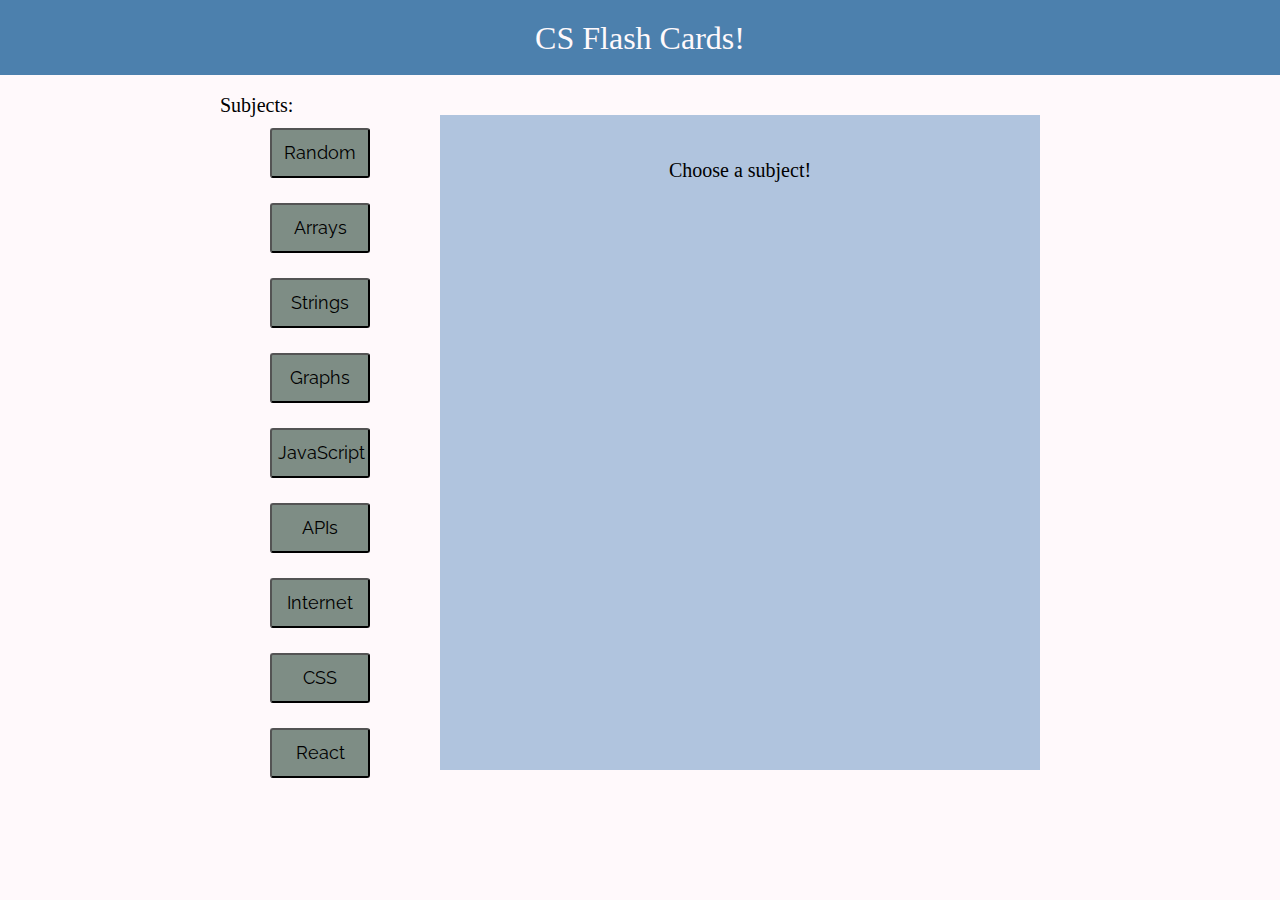
<file: index.html>
<!DOCTYPE html>
<html lang="en" dir="ltr">
 <head>
   <meta charset="utf-8">
   <link rel="stylesheet" href="style.css">
   <link href="https://fonts.googleapis.com/css?family=Open+Sans|Raleway" rel="stylesheet">
   <title>Flash Cards</title>
 </head>
 <body>
   <div id="container">
     <div id="header">
       <h1>CS Flash Cards!</h1>
     </div>
     <div id="main">
       <div>
         <h3>Subjects:</h3>
         <div id="list"></div>
       </div>
       <div id="content">
         <h2 id="prompt">Choose a subject!</h2>
       </div>
     </div>
   </div>
 </body>



 <script type="text/javascript" src="./cards.js"> </script>
</html>
</file>
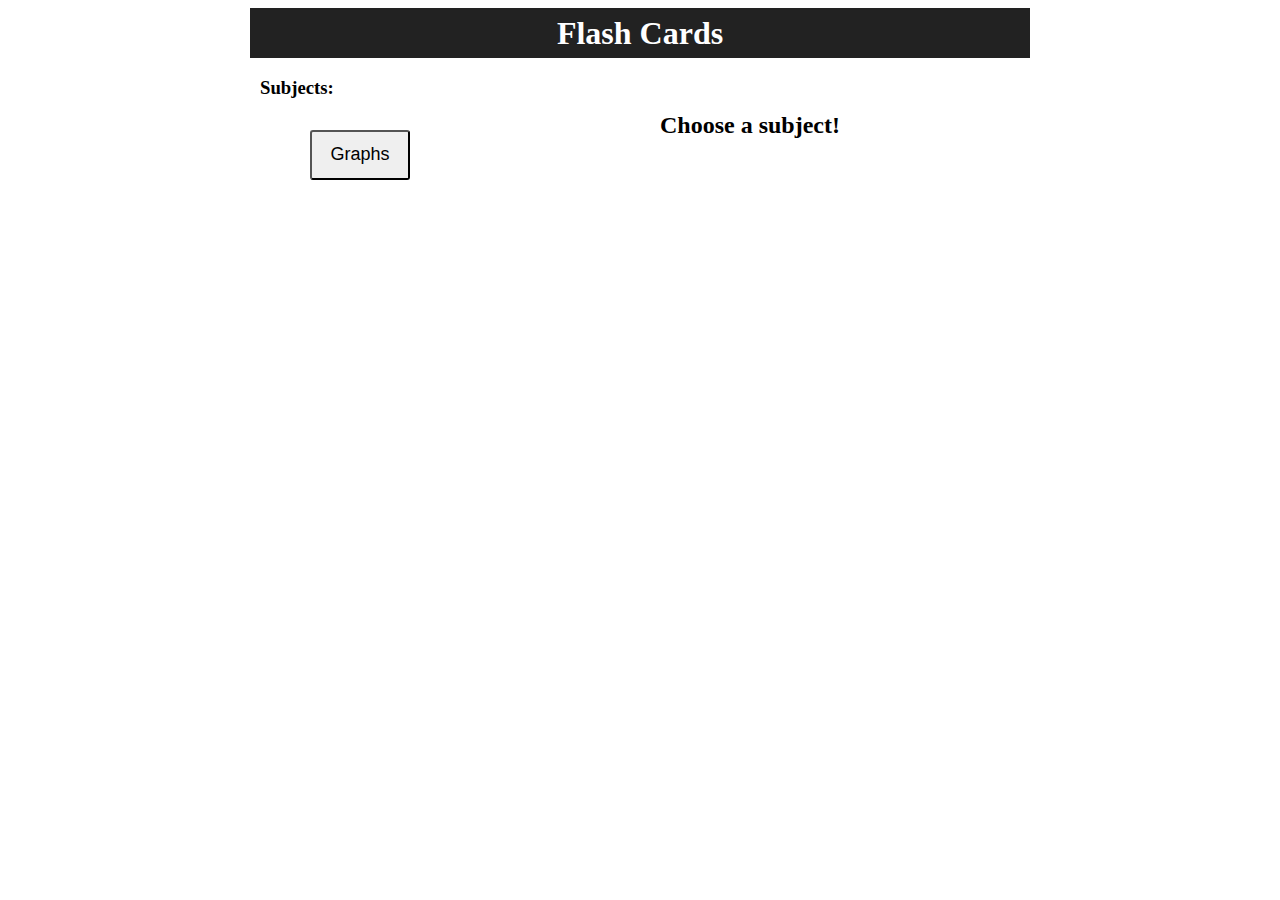
<file: flashcards.html>
<!DOCTYPE html>
<html lang="en" dir="ltr">
  <head>
    <meta charset="utf-8">
    <title>Flash Cards</title>
  </head>
  <body>
    <div id="container">
      <div id="header">
        <h1>Flash Cards</h1>
      </div>
      <div id="main">
        <div>
          <h3>Subjects:</h3>
          <div id="list"></div>
        </div>
        <div id="content">
          <h2 id="prompt">Choose a subject!</h2>
        </div>
      </div>
    </div>
  </body>

  <style media="screen">
    body {
      
    }

    #container {
      display: flex;
      flex-direction: column;
      justify-content: center;
      align-items: center;
    }

    #header {
      display: flex;
      flex-direction: column;
      justify-content: center;
      align-items: center;
      width: 780px;
      height: 50px;
      background: #222;
      color: white;
    }

    #header h1 {
      margin: 0;
    }

    #main {
      display: flex;
    }

    #list div {
      display: flex;
      justify-content: center;
      align-items: center;
      width: 200px;
      height: 75px;
    }


    #list button {
      width: 100px;
      height: 50px;
      font-size: 18px;
      border-radius: 3px;
    }

    #list button:hover {
      cursor: pointer;
      border: 1px solid black;
      border-radius: 3px;
    }

    #content {
      display: flex;
      flex-direction: column;
      justify-content: center;
      align-items: center;
      width: 500px;
      margin: 20px;
      padding-left: 20px;
    }

    #content p {
      padding: 10px;
      border: 1px solid white;
      font-size: 18px;
    }

    #content p:hover {
      cursor: pointer;
      background-color: rgb(200, 200, 200);
      border: 1px solid black;
      border-radius: 3px;
    }

  </style>

  <script>

  document.addEventListener("DOMContentLoaded", () => {
    console.log("here");
    cards = [
      [
        "Graphs",
        "What is a graph?",
        "A graph is a pair of sets (V, E), where V is the set of vertices and E is the set of edges."
      ],
      [
        "Graphs",
        "What is a vertex?",
        "Each node of a graph is represented as a vertex."
      ],
      [
        "Graphs",
        "What is an edge?",
        "Edge represents a path between two vertices."
      ],
      [
        "Graphs",
        "What is adjacency?",
        "Two vertices are adjacent if they are connected by an edge."
      ],
      [
        "Graphs",
        "What is a path?",
        "Path represents a sequence of edges between two vertices."
      ]
    ]

    const list = document.getElementById("list")
    const content = document.getElementById("content")

    const prompt = document.getElementById("prompt")
    prompt.addEventListener("click", () => {
      if (content.childNodes.length < 4) {
        const promptDetail = document.createElement("h3")
        promptDetail.innerHTML = "Subjects are listed on the left"
        content.appendChild(promptDetail)
      }
    })

    let subjects = cards.reduce((obj, card) => {
      if (!obj[card[0]]) obj[card[0]] = 0
      obj[card[0]]++
      return obj
    }, {})
    subjects = Object.keys(subjects)

    for (let i = 0; i < subjects.length; i++) {
      let item = document.createElement("div")

      let button = document.createElement("button")
      button.innerHTML = subjects[i]
      button.addEventListener("click", () => {
        while (content.firstChild) content.removeChild(content.firstChild)

        let subjectCards = cards.filter(card => card[0] = subjects[i])
        let randomIndex = parseInt(Math.floor(Math.random() * subjectCards.length))
        let card = subjectCards[randomIndex]

        let question = document.createElement("h3")
        question.innerHTML = card[1]
        content.appendChild(question)

        let answer = document.createElement("p")
        answer.innerHTML = "Solution"
        answer.addEventListener("click", () => {
          answer.innerHTML = card[2]
        })
        content.appendChild(answer)
      })

      item.appendChild(button)
      list.appendChild(item)
    }

  })

  </script>
</html>
</file>
<file: style.css>
html, body, div, span, applet, object, iframe,
h1, h2, h3, h4, h5, h6, p, blockquote, pre,
a, abbr, acronym, address, big, cite, code,
del, dfn, em, img, ins, kbd, q, s, samp,
small, strike, strong, sub, sup, tt, var,
b, u, i, center,
dl, dt, dd, ol, ul, li,
fieldset, form, label, legend,
table, caption, tbody, tfoot, thead, tr, th, td,
article, aside, canvas, details, embed,
figure, figcaption, footer, header, hgroup,
menu, nav, output, ruby, section, summary,
time, mark, audio, video {
  margin: 0;
  padding: 0;
  border: 0;
  font-size: 100%;
  font: inherit;
  vertical-align: baseline; }

/* HTML5 display-role reset for older browsers */
article, aside, details, figcaption, figure,
footer, header, hgroup, menu, nav, section {
  display: block; }

body {
  line-height: 1; }

ol, ul {
  list-style: none; }

blockquote, q {
  quotes: none; }

blockquote:before, blockquote:after,
q:before, q:after {
  content: '';
  content: none; }

table {
  border-collapse: collapse;
  border-spacing: 0; }

* {
  font-family: "Raleway", sans-serif;
  transition: all 0.5s ease;
  text-size-adjust: none; }

body {
  background: #FFF9FB; }

#container {
  display: flex;
  flex-direction: column;
  justify-content: center;
  align-items: center; }

#header {
  display: flex;
  margin-bottom: 20px;
  flex-direction: column;
  justify-content: center;
  align-items: center;
  width: 100vw;
  height: 75px;
  font-size: 32px;
  background: rgba(0, 77, 139, 0.7);
  color: #FFF9FB; }

#header h1 {
  margin: 0; }

#main {
  display: flex;
  font-size: 20px; }

#prompt {
  margin-top: 45px;
}

#list div {
  display: flex;
  justify-content: center;
  align-items: center;
  width: 200px;
  height: 75px; }
#list button {
  width: 100px;
  height: 50px;
  font-size: 18px;
  outline: none;
  border-radius: 3px;
  background: #7E8D85; }
#list button:hover {
  background: #29BF89;
  cursor: pointer;
  border: 1px solid black;
  border-radius: 3px; }

#content {
  display: flex;
  background: #B0C4DE;
  flex-direction: column;
  justify-content: flex-start;
  align-items: center;
  width: 600px;
  margin: 20px; }
  #content h3 {
    margin-top: 30px;
    padding: 20px;
    font-size: 18px; }
  #content p {
    padding: 10px;
    margin: 0px 20%;
    border: 1px solid white;
    background: #FFF9FB;
    font-size: 18px; }
  #content .solution {
    margin-bottom: 15px; }
  #content .solution:hover {
    cursor: pointer;
    background-color: #29BF89;
    border: 1px solid black;
    border-radius: 3px; }
  #content img {
    width: 500px;
    height: auto;
    padding: 20px 0px; }

/*# sourceMappingURL=style.css.map */
</file>
